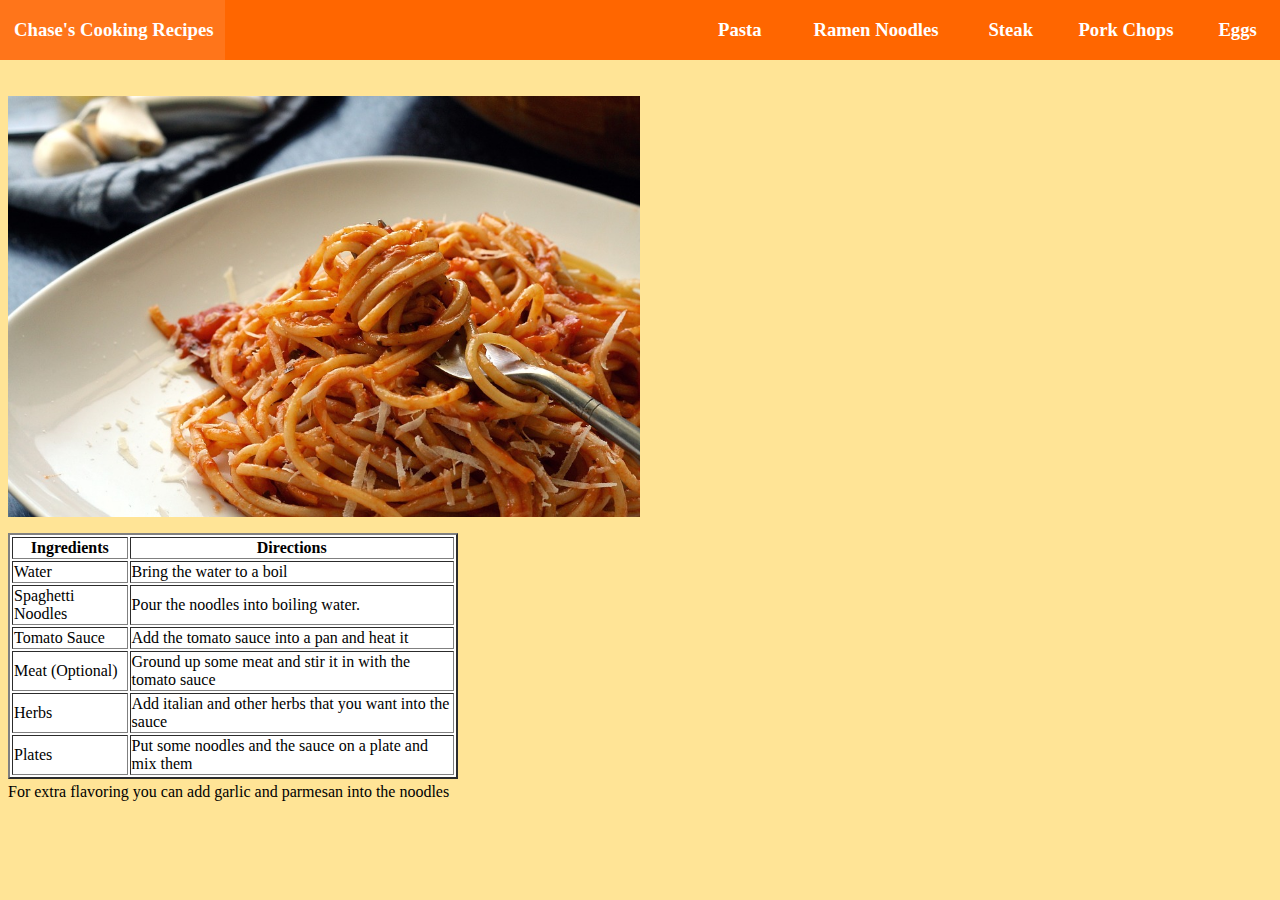
<file: index.html>
<!DOCTYPE html>
<html>
  <head>
    <meta charset="utf-8">
    <title>Chase's Recipes!</title>
    <link rel="stylesheet" type="text/css" href="css/styles.css">
  </head>
  <body class="background">
    <!--
    banner begins here
    -->
    <div class="banner container">
      <a href="index" class="flex-item" style="max-width:225px;">
        <h3>&nbsp; &nbsp;Chase's Cooking Recipes</h3>
      </a>
      <div class="flex-item" style="max-width:76%;">

      </div>
      <a href="index" class="flex-item" style="max-width:100px;">
        <h3>&nbsp; &nbsp;&nbsp; &nbsp;Pasta</h3>
      </a>
      <a href="ramen.html" class="flex-item" style="max-width:175px;">
        <h3>&nbsp;&nbsp;&nbsp;&nbsp;&nbsp;Ramen Noodles</h3>
      </a>
      <a href="steak.html" class="flex-item" style="max-width:90px;">
        <h3>&nbsp;&nbsp;&nbsp;&nbsp;&nbsp;Steak</h3>
      </a>
      <a href="porkchop.html" class="flex-item" style="max-width:140px;">
        <h3>&nbsp;&nbsp;&nbsp;&nbsp;&nbsp;Pork Chops</h3>
      </a>
      <a href="eggs.html" class="flex-item" style="max-width:85px;">
        <h3>&nbsp;&nbsp;&nbsp;&nbsp;&nbsp;Eggs</h3>
      </a>
    </div>
    <!--
    banner ends here
    -->
    <br><br><br><br>
    <div>
      <p>
        <img src="images/pasta.jpg" alt="A plate of pasta" align="center" style="max-width: 50%; height:auto;">
      </p>
      <p>
        <table border="2" style="background-color:#ffffff;" width="450px" align="left">
          <tr>
            <th>Ingredients</th>
            <th>Directions</th>
          </tr>
          <tr>
            <td>Water</td>
            <td>Bring the water to a boil</td>
          </tr>
          <tr>
            <td>Spaghetti Noodles</td>
            <td>Pour the noodles into boiling water.</td>
          </tr>
          <tr>
            <td>Tomato Sauce</td>
            <td>Add the tomato sauce into a pan and heat it</td>
          </tr>
          <tr>
            <td>Meat (Optional)</td>
            <td>Ground up some meat and stir it in with the tomato sauce</td>
          </tr>
          <tr>
            <td>Herbs</td>
            <td>Add italian and other herbs that you want into the sauce</td>
          </tr>
          <tr>
            <td>Plates</td>
            <td>Put some noodles and the sauce on a plate and mix them</td>
          </tr>
        </table>
      </p>
      <br><br><br><br><br><br><br><br><br><br><br><br><br>
      <p>For extra flavoring you can add garlic and parmesan into the noodles</p>
    </div>
  </body>
</html>
</file>
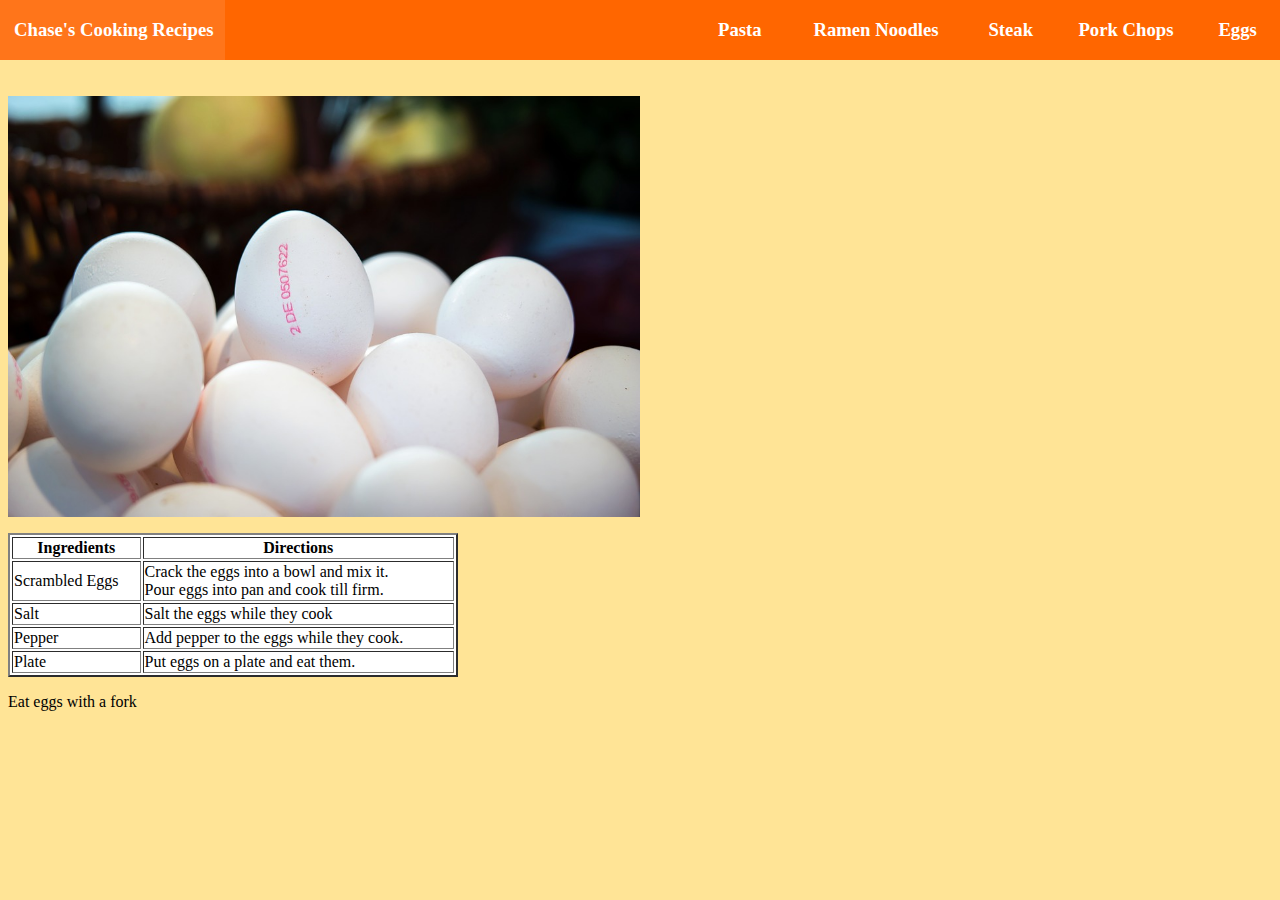
<file: eggs.html>
<!DOCTYPE html>
<html>
  <head>
    <meta charset="utf-8">
    <title>Chase's Recipes!</title>
    <link rel="stylesheet" type="text/css" href="css/styles.css">
  </head>
  <body class="background">
    <!--
    banner begins here
    -->
    <div class="banner container">
      <a href="index" class="flex-item" style="max-width:225px;">
        <h3>&nbsp; &nbsp;Chase's Cooking Recipes</h3>
      </a>
      <div class="flex-item" style="max-width:76%;">

      </div>
      <a href="index" class="flex-item" style="max-width:100px;">
        <h3>&nbsp; &nbsp;&nbsp; &nbsp;Pasta</h3>
      </a>
      <a href="ramen.html" class="flex-item" style="max-width:175px;">
        <h3>&nbsp;&nbsp;&nbsp;&nbsp;&nbsp;Ramen Noodles</h3>
      </a>
      <a href="steak.html" class="flex-item" style="max-width:90px;">
        <h3>&nbsp;&nbsp;&nbsp;&nbsp;&nbsp;Steak</h3>
      </a>
      <a href="porkchop.html" class="flex-item" style="max-width:140px;">
        <h3>&nbsp;&nbsp;&nbsp;&nbsp;&nbsp;Pork Chops</h3>
      </a>
      <a href="eggs.html" class="flex-item" style="max-width:85px;">
        <h3>&nbsp;&nbsp;&nbsp;&nbsp;&nbsp;Eggs</h3>
      </a>
    </div>
    <!--
    banner ends here
    -->
    <br><br><br><br>
    <div>
      <p>
        <img src="images/eggs.jpg" alt="A bowl of uncracked eggs" align="center" style="max-width: 50%; height:auto;">
      </p>
      <p>
        <table border="2" style="background-color:#ffffff;" width="450px" align="left">
          <tr>
            <th>Ingredients</th>
            <th>Directions</th>
          </tr>
          <tr>
            <td>Scrambled Eggs</td>
            <td>
              Crack the eggs into a bowl and mix it. <br>
              Pour eggs into pan and cook till firm.
            </td>
          </tr>
          <tr>
            <td>Salt</td>
            <td>Salt the eggs while they cook</td>
          </tr>
          <tr>
            <td>Pepper</td>
            <td>Add pepper to the eggs while they cook.</td>
          </tr>
          <tr>
            <td>Plate</td>
            <td>Put eggs on a plate and eat them.</td>
          </tr>
        </table>
      </p>
      <br><br><br><br><br><br><br><br>
      <p>Eat eggs with a fork</p>
    </div>
  </body>
</html>
</file>
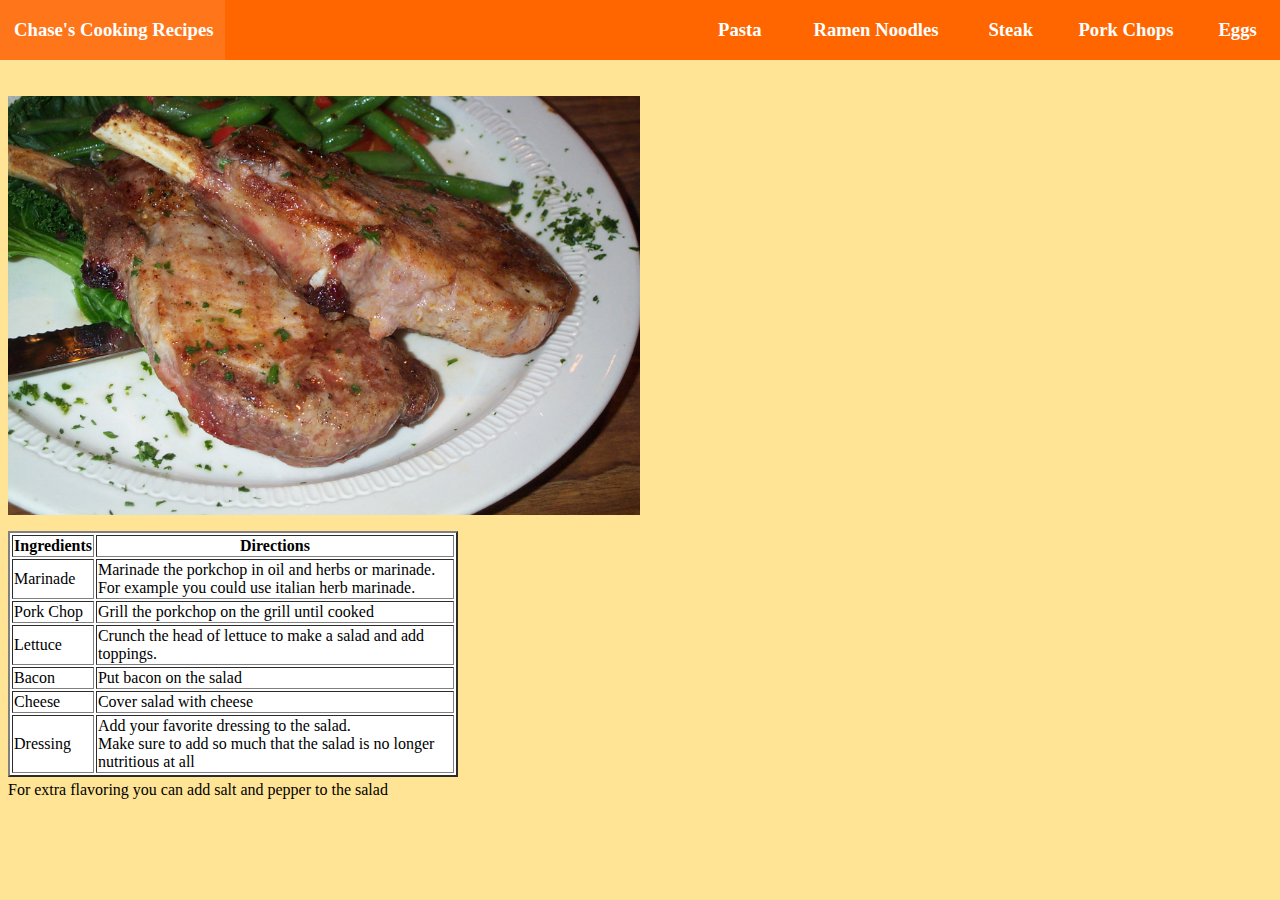
<file: porkchop.html>
<!DOCTYPE html>
<html>
  <head>
    <meta charset="utf-8">
    <title>Chase's Recipes!</title>
    <link rel="stylesheet" type="text/css" href="css/styles.css">
  </head>
  <body class="background">
    <!--
    banner begins here
    -->
    <div class="banner container">
      <a href="index" class="flex-item" style="max-width:225px;">
        <h3>&nbsp; &nbsp;Chase's Cooking Recipes</h3>
      </a>
      <div class="flex-item" style="max-width:76%;">

      </div>
      <a href="index" class="flex-item" style="max-width:100px;">
        <h3>&nbsp; &nbsp;&nbsp; &nbsp;Pasta</h3>
      </a>
      <a href="ramen.html" class="flex-item" style="max-width:175px;">
        <h3>&nbsp;&nbsp;&nbsp;&nbsp;&nbsp;Ramen Noodles</h3>
      </a>
      <a href="steak.html" class="flex-item" style="max-width:90px;">
        <h3>&nbsp;&nbsp;&nbsp;&nbsp;&nbsp;Steak</h3>
      </a>
      <a href="porkchop.html" class="flex-item" style="max-width:140px;">
        <h3>&nbsp;&nbsp;&nbsp;&nbsp;&nbsp;Pork Chops</h3>
      </a>
      <a href="eggs.html" class="flex-item" style="max-width:85px;">
        <h3>&nbsp;&nbsp;&nbsp;&nbsp;&nbsp;Eggs</h3>
      </a>
    </div>
    <!--
    banner ends here
    -->
    <br><br><br><br>
    <div>
      <p>
        <img src="images/porkchops.jpg" alt="A cooked porkchop" align="center" style="max-width: 50%; height:auto;">
      </p>
      <p>
        <table border="2" style="background-color:#ffffff;" width="450px" align="left">
          <tr>
            <th>Ingredients</th>
            <th>Directions</th>
          </tr>
          <tr>
            <td>Marinade</td>
            <td>
              Marinade the porkchop in oil and herbs or marinade. <br>
              For example you could use italian herb marinade.
            </td>
          </tr>
          <tr>
            <td>Pork Chop</td>
            <td>Grill the porkchop on the grill until cooked</td>
          </tr>
          <tr>
            <td>Lettuce</td>
            <td>Crunch the head of lettuce to make a salad and add toppings.</td>
          </tr>
          <tr>
            <td>Bacon</td>
            <td>Put bacon on the salad</td>
          </tr>
          <tr>
            <td>Cheese</td>
            <td>Cover salad with cheese</td>
          </tr>
          <tr>
            <td>Dressing</td>
            <td>
              Add your favorite dressing to the salad. <br>
              Make sure to add so much that the salad is no longer nutritious at all
            </td>
          </tr>
        </table>
      </p>
      <br><br><br><br><br><br><br><br><br><br><br><br><br>
      <p>For extra flavoring you can add salt and pepper to the salad</p>
    </div>
  </body>
</html>
</file>
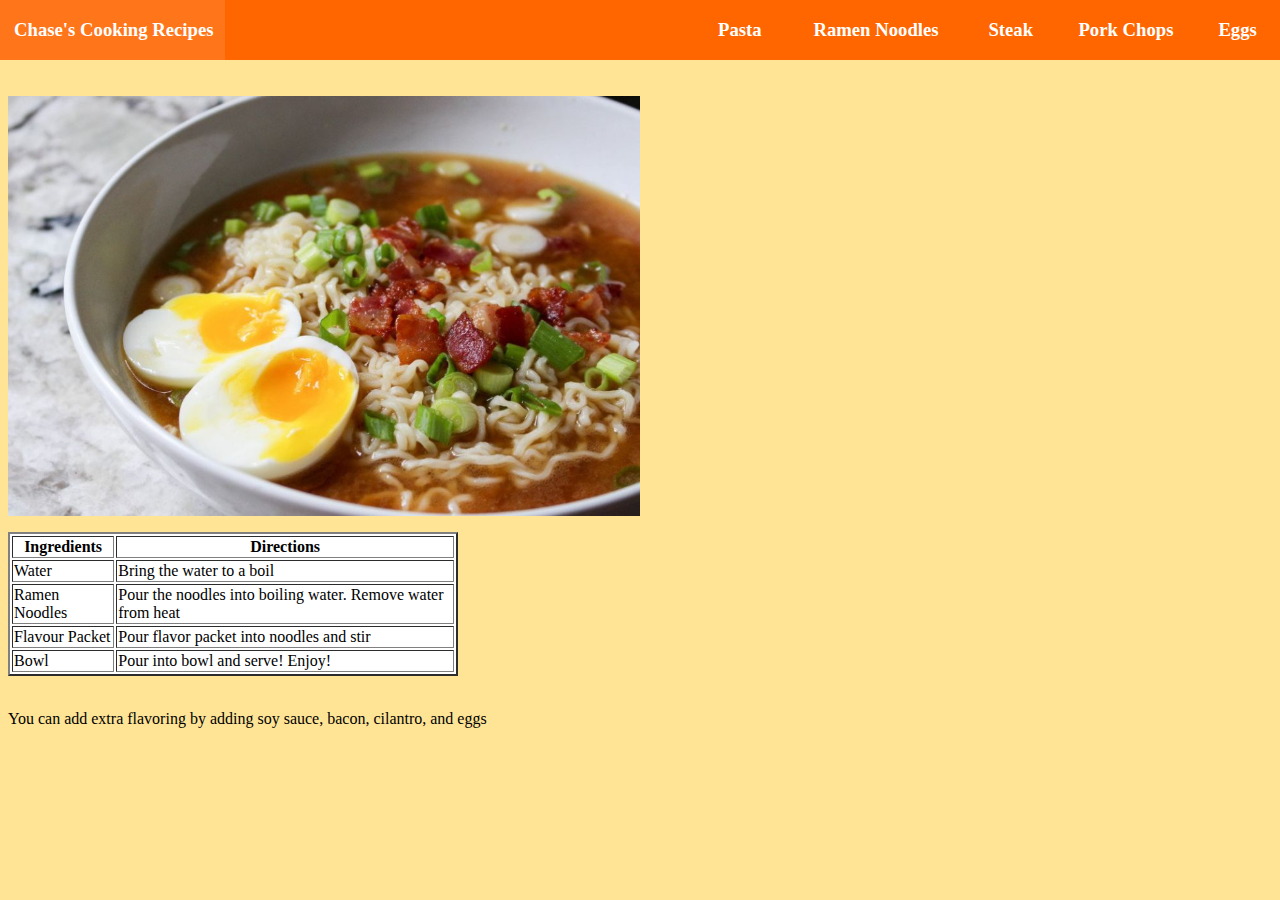
<file: ramen.html>
<!DOCTYPE html>
<!--
recipes
chili quesadilla: http://www.foodnetwork.com/recipes/food-network-kitchen/chicken-chili-and-cheese-quesadillas-recipe-2117611
chicken tostadas: http://www.foodnetwork.com/recipes/food-network-kitchen/chicken-tostadas-recipe-2117736
-->
<html>
  <head>
    <meta charset="utf-8">
    <title>Chase's Recipes</title>
    <link rel="stylesheet" type="text/css" href="css/styles.css">
  </head>
  <body class="background">
    <!--
    banner begins here
    -->
    <div class="banner container">
      <a href="index" class="flex-item" style="max-width:225px;">
        <h3>&nbsp; &nbsp;Chase's Cooking Recipes</h3>
      </a>
      <div class="flex-item" style="max-width:76%;">

      </div>
      <a href="index" class="flex-item" style="max-width:100px;">
        <h3>&nbsp; &nbsp;&nbsp; &nbsp;Pasta</h3>
      </a>
      <a href="ramen.html" class="flex-item" style="max-width:175px;">
        <h3>&nbsp;&nbsp;&nbsp;&nbsp;&nbsp;Ramen Noodles</h3>
      </a>
      <a href="steak.html" class="flex-item" style="max-width:90px;">
        <h3>&nbsp;&nbsp;&nbsp;&nbsp;&nbsp;Steak</h3>
      </a>
      <a href="porkchop.html" class="flex-item" style="max-width:140px;">
        <h3>&nbsp;&nbsp;&nbsp;&nbsp;&nbsp;Pork Chops</h3>
      </a>
      <a href="eggs.html" class="flex-item" style="max-width:85px;">
        <h3>&nbsp;&nbsp;&nbsp;&nbsp;&nbsp;Eggs</h3>
      </a>
    </div>
    <!--
    banner ends here
    -->
    <br><br><br><br>
    <div>
      <p>
        <img src="images/ramennoodles.jpg" alt="A bowl of ramen noodles with eggs and bacon" align="center" style="max-width: 50%; height:auto;">
      </p>
      <p>
        <table border="2" style="background-color:#ffffff;" width="450px" align="left">
          <tr>
            <th>Ingredients</th>
            <th>Directions</th>
          </tr>
          <tr>
            <td>Water</td>
            <td>Bring the water to a boil</td>
          </tr>
          <tr>
            <td>Ramen Noodles</td>
            <td>Pour the noodles into boiling water. Remove water from heat</td>
          </tr>
          <tr>
            <td>Flavour Packet</td>
            <td>Pour flavor packet into noodles and stir</td>
          </tr>
          <tr>
            <td>Bowl</td>
            <td>Pour into bowl and serve! Enjoy!</td>
          </tr>
        </table>
      </p>
      <br><br><br><br><br><br><br><br><br>
      <p>You can add extra flavoring by adding soy sauce, bacon, cilantro, and eggs</p>
    </div>
  </body>
</html>
</file>
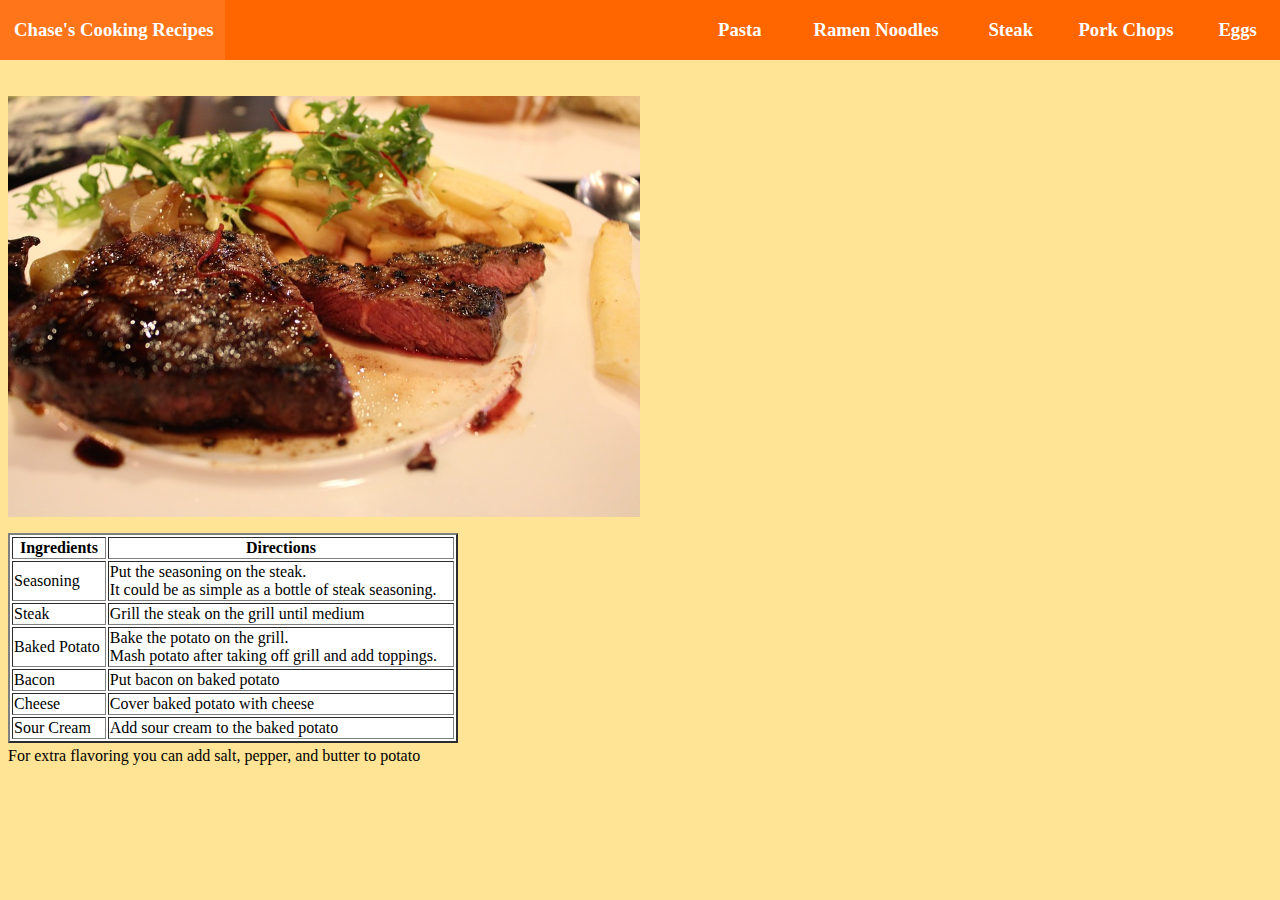
<file: steak.html>
<!DOCTYPE html>
<html>
  <head>
    <meta charset="utf-8">
    <title>Chase's Recipes!</title>
    <link rel="stylesheet" type="text/css" href="css/styles.css">
  </head>
  <body class="background">
    <!--
    banner begins here
    -->
    <div class="banner container">
      <a href="index" class="flex-item" style="max-width:225px;">
        <h3>&nbsp; &nbsp;Chase's Cooking Recipes</h3>
      </a>
      <div class="flex-item" style="max-width:76%;">

      </div>
      <a href="index" class="flex-item" style="max-width:100px;">
        <h3>&nbsp; &nbsp;&nbsp; &nbsp;Pasta</h3>
      </a>
      <a href="ramen.html" class="flex-item" style="max-width:175px;">
        <h3>&nbsp;&nbsp;&nbsp;&nbsp;&nbsp;Ramen Noodles</h3>
      </a>
      <a href="steak.html" class="flex-item" style="max-width:90px;">
        <h3>&nbsp;&nbsp;&nbsp;&nbsp;&nbsp;Steak</h3>
      </a>
      <a href="porkchop.html" class="flex-item" style="max-width:140px;">
        <h3>&nbsp;&nbsp;&nbsp;&nbsp;&nbsp;Pork Chops</h3>
      </a>
      <a href="eggs.html" class="flex-item" style="max-width:85px;">
        <h3>&nbsp;&nbsp;&nbsp;&nbsp;&nbsp;Eggs</h3>
      </a>
    </div>
    <!--
    banner ends here
    -->
    <br><br><br><br>
    <div>
      <p>
        <img src="images/steak.jpg" alt="A cooked steak with fries" align="center" style="max-width: 50%; height:auto;">
      </p>
      <p>
        <table border="2" style="background-color:#ffffff;" width="450px" align="left">
          <tr>
            <th>Ingredients</th>
            <th>Directions</th>
          </tr>
          <tr>
            <td>Seasoning</td>
            <td>
              Put the seasoning on the steak. <br>
              It could be as simple as a bottle of steak seasoning.
            </td>
          </tr>
          <tr>
            <td>Steak</td>
            <td>Grill the steak on the grill until medium</td>
          </tr>
          <tr>
            <td>Baked Potato</td>
            <td>
              Bake the potato on the grill. <br>
              Mash potato after taking off grill and add toppings.
            </td>
          </tr>
          <tr>
            <td>Bacon</td>
            <td>Put bacon on baked potato</td>
          </tr>
          <tr>
            <td>Cheese</td>
            <td>Cover baked potato with cheese</td>
          </tr>
          <tr>
            <td>Sour Cream</td>
            <td>Add sour cream to the baked potato</td>
          </tr>
        </table>
      </p>
      <br><br><br><br><br><br><br><br><br><br><br>
      <p>For extra flavoring you can add salt, pepper, and butter to potato</p>
    </div>
  </body>
</html>
</file>
<file: css/styles.css>
.banner {
  top:0px;
  left:0px;
  width:100%;
  height:60px;
  position:absolute;
  background-color:#ff6600;
  color:#ffffff;
}

.background {
  background-color: #ffe496;
}

a {
  color:white;
  text-decoration: none;
}
a:hover {
  background-color:#ff751a;
}

.container {
  display:flex;
}

.flex-item {
  flex-grow: 1;
}
</file>
